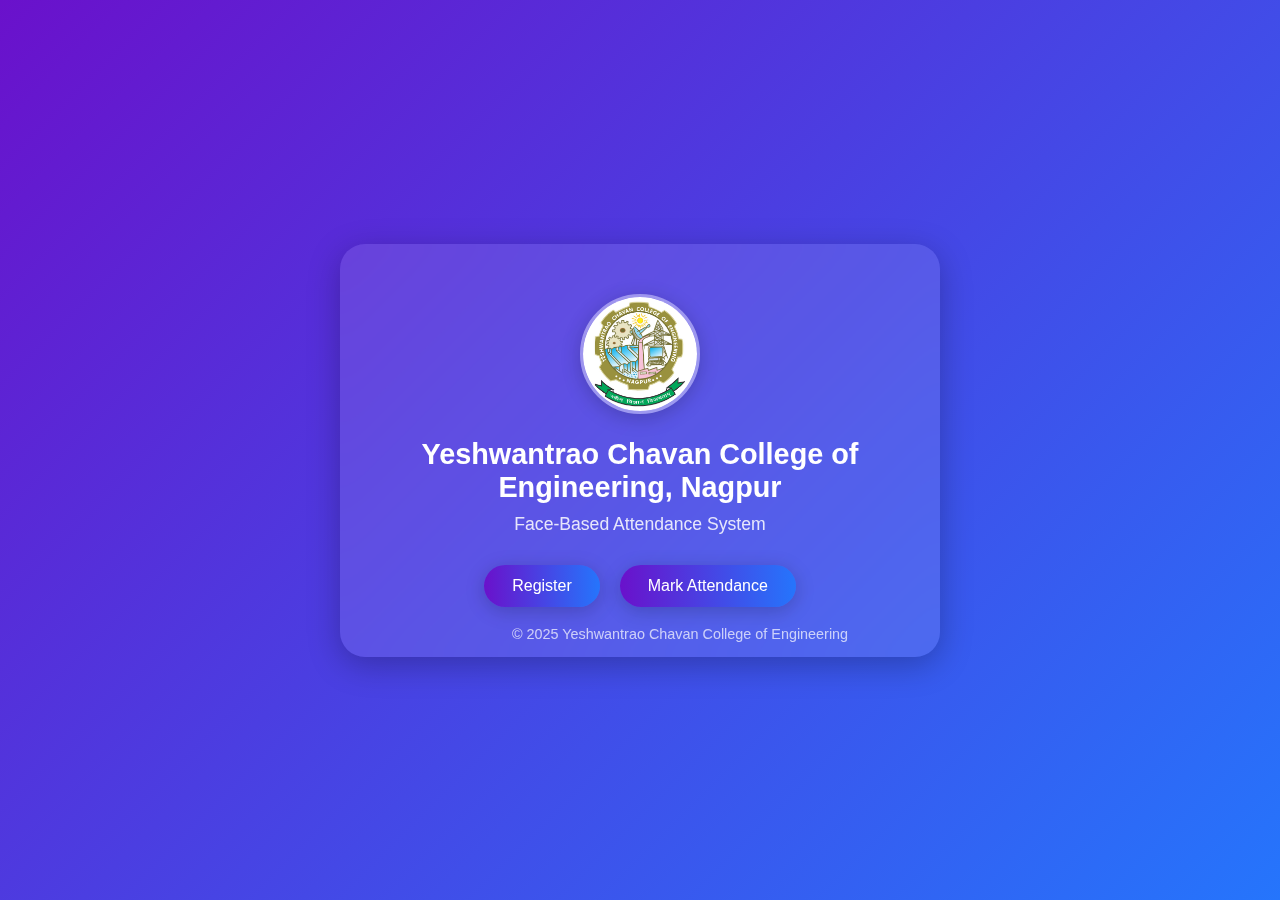
<file: attendance_project/face_recognition_system/templates/index.html>
<!DOCTYPE html>
<html lang="en">
  <head>
    <meta charset="UTF-8" />
    <meta name="viewport" content="width=device-width, initial-scale=1.0" />
    <title>Attendance System</title>
    <style>
      * {
        margin: 0;
        padding: 0;
        box-sizing: border-box;
        font-family: "Poppins", sans-serif;
      }

      body {
        height: 100vh;
        display: flex;
        align-items: center;
        justify-content: center;
        background: linear-gradient(135deg, #6a11cb, #2575fc);
        color: #fff;
        overflow: hidden;
      }

      .container {
        text-align: center;
        background: rgba(255, 255, 255, 0.1);
        backdrop-filter: blur(15px);
        -webkit-backdrop-filter: blur(15px);
        border-radius: 25px;
        padding: 50px 40px;
        width: 90%;
        max-width: 600px;
        box-shadow: 0 8px 32px rgba(0, 0, 0, 0.25);
        animation: fadeIn 1s ease-out;
      }

      .logo img {
        width: 120px;
        height: 120px;
        border-radius: 50%;
        border: 3px solid rgba(255, 255, 255, 0.4);
        box-shadow: 0 4px 20px rgba(0, 0, 0, 0.2);
        margin-bottom: 20px;
        animation: float 3s ease-in-out infinite;
      }

      h1 {
        font-size: 1.8rem;
        margin-bottom: 10px;
        animation: slideDown 1s ease-out;
      }

      p {
        font-size: 1.1rem;
        opacity: 0.85;
        margin-bottom: 30px;
      }

      .buttons {
        display: flex;
        justify-content: center;
        gap: 20px;
        flex-wrap: wrap;
      }

      .btn {
        text-decoration: none;
        color: white;
        background: linear-gradient(90deg, #6a11cb, #2575fc);
        padding: 12px 28px;
        border-radius: 30px;
        font-size: 1rem;
        font-weight: 500;
        transition: all 0.3s ease;
        box-shadow: 0 4px 20px rgba(0, 0, 0, 0.2);
      }

      .btn:hover {
        transform: scale(1.05);
        background: linear-gradient(90deg, #2575fc, #6a11cb);
        box-shadow: 0 6px 25px rgba(0, 0, 0, 0.3);
      }

      footer {
        position: absolute;
        bottom: 15px;
        width: 100%;
        text-align: center;
        font-size: 0.9rem;
        opacity: 0.7;
      }

      @keyframes fadeIn {
        from {
          opacity: 0;
          transform: translateY(30px);
        }
        to {
          opacity: 1;
          transform: translateY(0);
        }
      }

      @keyframes slideDown {
        from {
          opacity: 0;
          transform: translateY(-30px);
        }
        to {
          opacity: 1;
          transform: translateY(0);
        }
      }

      @keyframes float {
        0%, 100% {
          transform: translateY(0);
        }
        50% {
          transform: translateY(-8px);
        }
      }
    </style>
  </head>
  <body>
    <div class="container">
      <div class="logo">
       <img src="../static/logo.png" alt="Logo">

      <h1>Yeshwantrao Chavan College of Engineering, Nagpur</h1>
      <p>Face-Based Attendance System</p>

      <div class="buttons">
        <a href="/create_new" class="btn">Register</a>
        <a href="/attendance" class="btn">Mark Attendance</a>
      </div>
    </div>

    <footer>© 2025 Yeshwantrao Chavan College of Engineering</footer>
  </body>
</html>
</file>
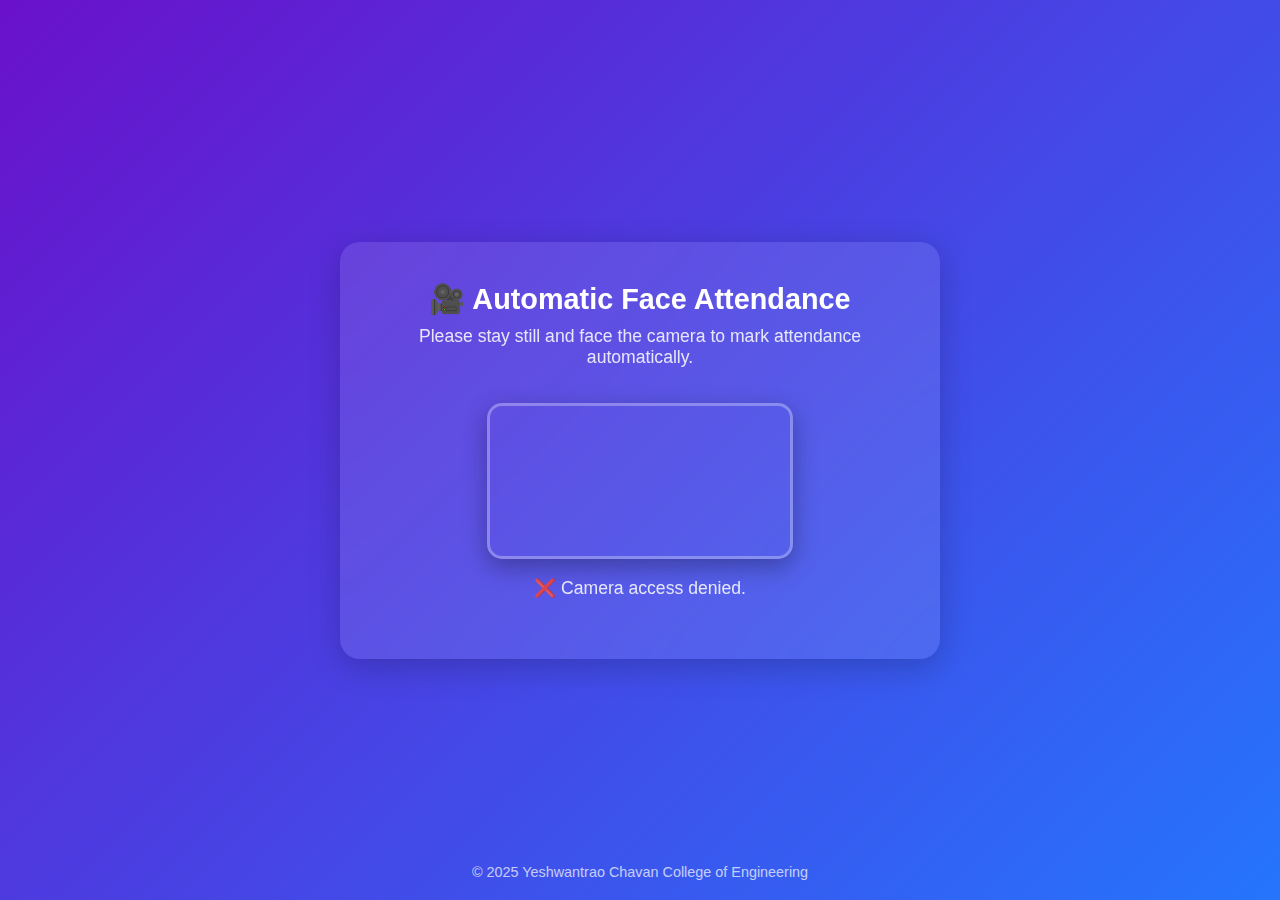
<file: attendance_project/face_recognition_system/templates/attendance.html>
<!DOCTYPE html>
<html lang="en">
<head>
  <meta charset="UTF-8" />
  <meta name="viewport" content="width=device-width, initial-scale=1.0" />
  <title>Automatic Face Attendance</title>
  <style>
    * {
      margin: 0;
      padding: 0;
      box-sizing: border-box;
      font-family: "Poppins", sans-serif;
    }

    body {
      height: 100vh;
      display: flex;
      align-items: center;
      justify-content: center;
      flex-direction: column;
      background: linear-gradient(135deg, #6a11cb, #2575fc);
      overflow: hidden;
      color: #fff;
    }

    .container {
      text-align: center;
      background: rgba(255, 255, 255, 0.1);
      backdrop-filter: blur(15px);
      -webkit-backdrop-filter: blur(15px);
      border-radius: 20px;
      padding: 40px;
      width: 90%;
      max-width: 600px;
      box-shadow: 0 8px 32px rgba(0, 0, 0, 0.2);
      animation: fadeIn 1.2s ease-out;
    }

    h1 {
      font-size: 1.8rem;
      margin-bottom: 10px;
      animation: slideDown 1s ease-out;
    }

    p {
      font-size: 1.1rem;
      opacity: 0.85;
      margin-bottom: 20px;
    }

    .video-container {
      position: relative;
      display: inline-block;
      margin-top: 15px;
    }

    video {
      width: 100%;
      max-width: 480px;
      border-radius: 15px;
      border: 3px solid rgba(255, 255, 255, 0.3);
      box-shadow: 0 8px 25px rgba(0, 0, 0, 0.3);
      animation: float 3s ease-in-out infinite;
    }

    #status {
      font-size: 1.1rem;
      margin-top: 15px;
      color: #fff;
      font-weight: 500;
      animation: fadeIn 1s ease-out;
    }

    footer {
      position: absolute;
      bottom: 20px;
      width: 100%;
      text-align: center;
      font-size: 0.9rem;
      opacity: 0.7;
    }

    @keyframes fadeIn {
      from { opacity: 0; transform: translateY(30px); }
      to { opacity: 1; transform: translateY(0); }
    }

    @keyframes slideDown {
      from { opacity: 0; transform: translateY(-30px); }
      to { opacity: 1; transform: translateY(0); }
    }

    @keyframes float {
      0%, 100% { transform: translateY(0); }
      50% { transform: translateY(-8px); }
    }
  </style>
</head>
<body>
  <div class="container">
    <h1>🎥 Automatic Face Attendance</h1>
    <p>Please stay still and face the camera to mark attendance automatically.</p>

    <div class="video-container">
      <video id="video" autoplay></video>
      <p id="status">📸 Initializing camera...</p>
    </div>
  </div>

  <footer>© 2025 Yeshwantrao Chavan College of Engineering</footer>

  <!-- <script>
    const video = document.getElementById('video');
    const statusText = document.getElementById('status');
    let captureInterval;  // store interval reference
    let streamRef;        // store camera stream reference

    // Initialize webcam
    navigator.mediaDevices.getUserMedia({ video: true })
      .then(stream => {
        video.srcObject = stream;
        streamRef = stream;  // save for later stop
        statusText.textContent = "✅ Camera active — please look straight...";
        autoCapture();
      })
      .catch(err => {
        console.error(err);
        statusText.textContent = "❌ Error accessing camera. Please check permissions.";
      });

    function autoCapture() {
      const canvas = document.createElement('canvas');
      const context = canvas.getContext('2d');

      captureInterval = setInterval(() => {
        canvas.width = video.videoWidth;
        canvas.height = video.videoHeight;
        context.drawImage(video, 0, 0, canvas.width, canvas.height);
        const imageData = canvas.toDataURL('image/jpeg');

        fetch('/attendance', {
          method: 'POST',
          headers: { 'Content-Type': 'application/json' },
          body: JSON.stringify({ image: imageData })
        })
        .then(res => res.json())
        .then(data => {
          if (data.success) {
            statusText.textContent = "✅ " + data.message;

            // Stop further captures
            clearInterval(captureInterval);

            // Stop camera
            if (streamRef) {
              streamRef.getTracks().forEach(track => track.stop());
            }

            // Redirect to home after short delay
            setTimeout(() => {
              window.location.href = "/";
            }, 2000);
          } else {
            statusText.textContent = "⚠️ " + data.message;
          }
        })
        .catch(err => {
          console.error(err);
          statusText.textContent = "❌ Network Error: " + err;
        });
      }, 3000);
    }
  </script> -->
  <script>
  const video = document.getElementById('video');
  const statusText = document.getElementById('status');

  let captureInterval = null;
  let streamRef = null;
  let attendanceLocked = false; // 🔒 prevent multiple calls

  navigator.mediaDevices.getUserMedia({ video: true })
    .then(stream => {
      video.srcObject = stream;
      streamRef = stream;
      statusText.textContent = "✅ Camera active — please look straight...";
      startAutoCapture();
    })
    .catch(err => {
      console.error(err);
      statusText.textContent = "❌ Camera access denied.";
    });

  function startAutoCapture() {
    const canvas = document.createElement('canvas');
    const context = canvas.getContext('2d');

    captureInterval = setInterval(async () => {
      if (attendanceLocked) return; // 🔒 block further calls

      canvas.width = video.videoWidth;
      canvas.height = video.videoHeight;
      context.drawImage(video, 0, 0, canvas.width, canvas.height);

      const imageData = canvas.toDataURL('image/jpeg');

      attendanceLocked = true;       // 🔒 LOCK before fetch
      clearInterval(captureInterval);

      try {
        const response = await fetch('/attendance', {
          method: 'POST',
          headers: { 'Content-Type': 'application/json' },
          body: JSON.stringify({ image: imageData })
        });

        const text = await response.text(); // ✅ SAFE
        let data;

        try {
          data = JSON.parse(text);
        } catch {
          throw new Error("Invalid server response");
        }

        if (data.success) {
          statusText.textContent = "✅ " + data.message;

          // Stop camera safely
          if (streamRef) {
            streamRef.getTracks().forEach(track => track.stop());
          }

          setTimeout(() => {
            window.location.replace("/"); // ✅ safer redirect
          }, 1500);

        } else {
          attendanceLocked = false; // unlock if not matched
          statusText.textContent = "⚠️ " + data.message;
          startAutoCapture(); // retry
        }

      } catch (err) {
        console.error("Fetch error:", err);
        statusText.textContent = "❌ Network error. Please try again.";
        attendanceLocked = false;
        startAutoCapture();
      }

    }, 3000);
  }
</script>

</body>
</html>
</file>
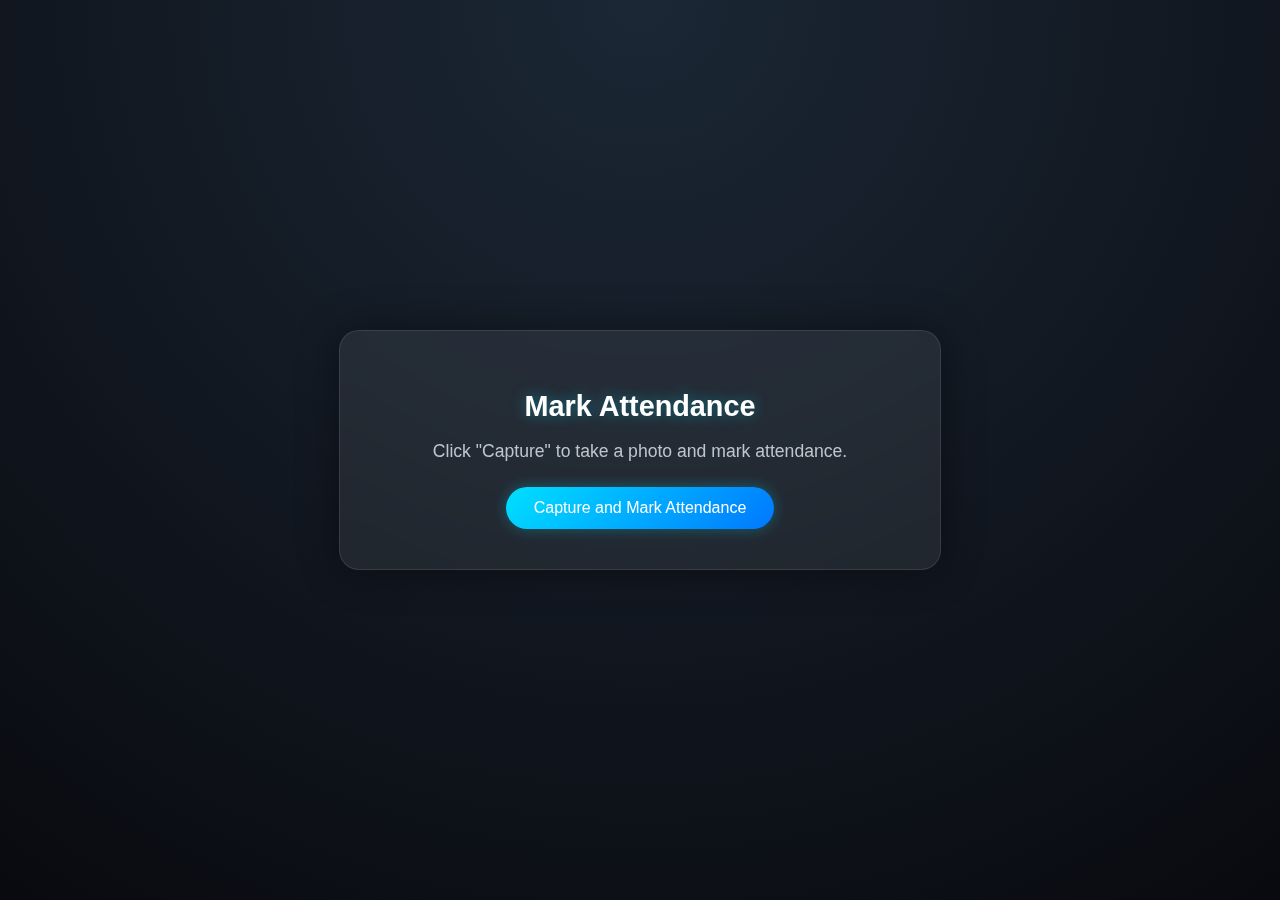
<file: attendance_project/face_recognition_system/templates/attendance_capture.html>
<!DOCTYPE html>
<html lang="en">
  <head>
    <meta charset="UTF-8" />
    <meta name="viewport" content="width=device-width, initial-scale=1.0" />
    <title>Mark Attendance</title>
    <link rel="stylesheet" href="../templates/static/css/attendance_style.css" />
  </head>
  <body>
    <div class="container">
      <h1>Mark Attendance</h1>
      <p>Click "Capture" to take a photo and mark attendance.</p>
      <form method="POST">
        <button type="submit" class="btn">Capture and Mark Attendance</button>
      </form>
    </div>
  </body>
</html>
</file>
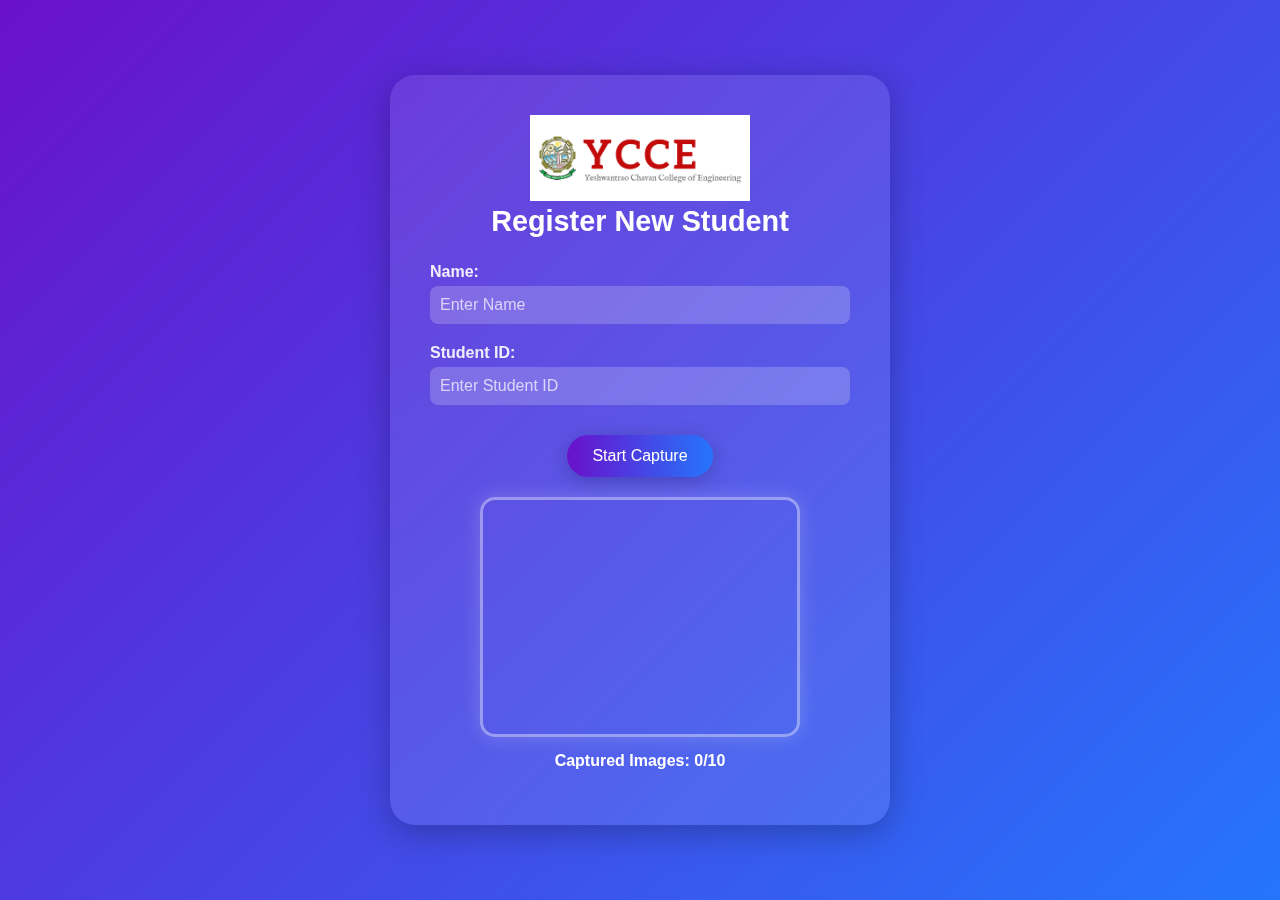
<file: attendance_project/face_recognition_system/templates/create_new.html>
<!DOCTYPE html>
<html lang="en">
  <head>
    <meta charset="UTF-8" />
    <meta name="viewport" content="width=device-width, initial-scale=1.0" />
    <title>Register New Student</title>

    <style>
      /* ====== Reset & Fonts ====== */
      * {
        margin: 0;
        padding: 0;
        box-sizing: border-box;
        font-family: "Poppins", sans-serif;
      }

      /* ====== Background ====== */
      body {
        height: 100vh;
        display: flex;
        justify-content: center;
        align-items: center;
        background: linear-gradient(135deg, #6a11cb, #2575fc);
        color: #fff;
      }

      /* ====== Container ====== */
      .register-container {
        background: rgba(255, 255, 255, 0.1);
        backdrop-filter: blur(15px);
        -webkit-backdrop-filter: blur(15px);
        border-radius: 25px;
        padding: 40px;
        width: 90%;
        max-width: 500px;
        text-align: center;
        box-shadow: 0 8px 32px rgba(0, 0, 0, 0.25);
        animation: fadeIn 1s ease-out;
      }

      /* ====== Logo ====== */
      .loginlogo {
        width: 80px;
        height: 80px;
        border-radius: 50%;
        margin-bottom: 15px;
        border: 2px solid rgba(255, 255, 255, 0.3);
        box-shadow: 0 0 20px rgba(255, 255, 255, 0.2);
        animation: float 3s ease-in-out infinite;
      }

      /* ====== Heading ====== */
      h1 {
        font-size: 1.8rem;
        margin-bottom: 25px;
        color: #fff;
        animation: slideDown 1s ease-out;
      }

      /* ====== Input Fields ====== */
      .input-group {
        text-align: left;
        margin-bottom: 20px;
      }

      label {
        display: block;
        font-weight: 600;
        margin-bottom: 5px;
        color: rgba(255, 255, 255, 0.9);
      }

      input {
        width: 100%;
        padding: 10px;
        border-radius: 8px;
        border: none;
        outline: none;
        background: rgba(255, 255, 255, 0.2);
        color: #fff;
        font-size: 1rem;
        transition: 0.3s ease;
      }

      input::placeholder {
        color: rgba(255, 255, 255, 0.7);
      }

      input:focus {
        background: rgba(255, 255, 255, 0.3);
        border: 1px solid #fff;
      }

      /* ====== Buttons ====== */
      button {
        background: linear-gradient(90deg, #6a11cb, #2575fc);
        border: none;
        color: white;
        border-radius: 30px;
        padding: 12px 25px;
        font-size: 1rem;
        font-weight: 500;
        cursor: pointer;
        transition: all 0.3s ease;
        margin-top: 10px;
        box-shadow: 0 4px 20px rgba(0, 0, 0, 0.2);
      }

      button:hover {
        transform: scale(1.05);
        background: linear-gradient(90deg, #2575fc, #6a11cb);
        box-shadow: 0 6px 25px rgba(0, 0, 0, 0.3);
      }

      /* ====== Video Section ====== */
      .video-container {
        margin-top: 20px;
        display: flex;
        justify-content: center;
      }

      video {
        border: 3px solid rgba(255, 255, 255, 0.4);
        border-radius: 15px;
        width: 320px;
        height: 240px;
        box-shadow: 0 0 20px rgba(255, 255, 255, 0.2);
      }

      /* ====== Image Count ====== */
      #image-count {
        margin-top: 15px;
        font-weight: 600;
        color: #fff;
      }

      /* ====== Status ====== */
      #status {
        margin-top: 15px;
        font-weight: 600;
        color: #00ffcc;
        text-shadow: 0 0 8px rgba(0, 255, 204, 0.5);
      }

      /* ====== Animations ====== */
      @keyframes fadeIn {
        from {
          opacity: 0;
          transform: translateY(30px);
        }
        to {
          opacity: 1;
          transform: translateY(0);
        }
      }

      @keyframes slideDown {
        from {
          opacity: 0;
          transform: translateY(-20px);
        }
        to {
          opacity: 1;
          transform: translateY(0);
        }
      }

      @keyframes float {
        0% {
          transform: translateY(0);
        }
        50% {
          transform: translateY(-8px);
        }
        100% {
          transform: translateY(0);
        }
      }
    </style>
  </head>

  <body>
    <div class="register-container">
<img src="../static/loginlogo.png" alt="Login Logo" style="width: 220px; height: 220x;">
      <h1>Register New Student</h1>

      <form id="register-form">
        <div class="input-group">
          <label for="name">Name:</label>
          <input type="text" id="name" name="name" placeholder="Enter Name" required />
        </div>

        <div class="input-group">
          <label for="student_id">Student ID:</label>
          <input
            type="text"
            id="student_id"
            name="student_id"
            placeholder="Enter Student ID"
            required
          />
        </div>

        <button type="button" id="startCapture">Start Capture</button>
      </form>

      <div class="video-container">
        <video id="video" autoplay></video>
      </div>

      <button id="capture" style="display: none">📸 Capture Photo</button>

      <p id="image-count">Captured Images: <span>0</span>/10</p>
      <div id="status"></div>
    </div>

    <script>
      const video = document.getElementById("video");
      const captureButton = document.getElementById("capture");
      const imageCount = document.querySelector("#image-count span");
      const statusDiv = document.getElementById("status");
      let imgCount = 0;

      document.getElementById("startCapture").addEventListener("click", function () {
        const name = document.getElementById("name").value;
        const student_id = document.getElementById("student_id").value;

        if (!name || !student_id) {
          statusDiv.innerHTML = "⚠️ Please fill out all fields first.";
          return;
        }

        if (navigator.mediaDevices && navigator.mediaDevices.getUserMedia) {
          navigator.mediaDevices.getUserMedia({ video: true }).then(function (stream) {
            video.srcObject = stream;
            video.play();
            captureButton.style.display = "inline-block";
            statusDiv.innerHTML = "🎥 Camera ready. Capture images now.";
          });
        }
      });

      captureButton.addEventListener("click", function () {
        if (imgCount < 10) {
          const canvas = document.createElement("canvas");
          canvas.width = video.videoWidth;
          canvas.height = video.videoHeight;
          canvas.getContext("2d").drawImage(video, 0, 0);

          canvas.toBlob(function (blob) {
            const formData = new FormData();
            formData.append("name", document.getElementById("name").value);
            formData.append("student_id", document.getElementById("student_id").value);
            formData.append("image", blob);

            fetch("/save_image", {
              method: "POST",
              body: formData,
            })
              .then((response) => response.json())
              .then((data) => {
                if (data.success) {
                  imgCount++;
                  imageCount.textContent = imgCount;
                  statusDiv.innerHTML = `✅ Captured ${imgCount}/10 images`;

                  if (imgCount >= 10) {
                    statusDiv.innerHTML =
                      "🎉 Captured 10 images. Registration complete!";
                    captureButton.disabled = true;
                    setTimeout(() => {
                      window.location.href = "/";
                    }, 2500);
                  }
                } else {
                  statusDiv.innerHTML =
                    "⚠️ Error capturing image. Please try again.";
                }
              });
          });
        }
      });
    </script>
  </body>
</html>
</file>
<file: attendance_project/face_recognition_system/templates/static/css/attendance_style.css>
/* ======= GLOBAL STYLE FOR ATTENDANCE PAGES ======= */

body {
  margin: 0;
  padding: 0;
  font-family: "Poppins", sans-serif;
  background: radial-gradient(circle at top, #1b2735, #090a0f);
  color: #fff;
  height: 100vh;
  display: flex;
  align-items: center;
  justify-content: center;
}

/* === CONTAINER === */
.container {
  background: rgba(255, 255, 255, 0.07);
  border: 1px solid rgba(255, 255, 255, 0.1);
  border-radius: 20px;
  padding: 40px 50px;
  text-align: center;
  width: 90%;
  max-width: 500px;
  box-shadow: 0 0 40px rgba(0, 0, 0, 0.4);
  backdrop-filter: blur(15px);
   -webkit-backdrop-filter: blur(15px); /* for Safari / older Chrome */
  animation: fadeIn 0.8s ease;
}

/* === HEADINGS === */
h1 {
  margin-bottom: 15px;
  font-size: 1.8rem;
  text-shadow: 0 0 15px rgba(0, 224, 255, 0.4);
}

p {
  font-size: 1.1rem;
  color: #bfc5cc;
  margin-bottom: 25px;
}

/* === STATUS COLORS === */
h1.success {
  color: #00ffb7;
  text-shadow: 0 0 20px rgba(0, 255, 183, 0.4);
}

h1.error {
  color: #ff7070;
  text-shadow: 0 0 20px rgba(255, 112, 112, 0.4);
}

/* === BUTTONS === */
.btn {
  display: inline-block;
  background: linear-gradient(135deg, #00e0ff, #0078ff);
  color: white;
  padding: 12px 28px;
  border: none;
  border-radius: 30px;
  text-decoration: none;
  font-size: 1rem;
  font-weight: 500;
  cursor: pointer;
  transition: all 0.3s ease;
  box-shadow: 0 0 15px rgba(0, 224, 255, 0.3);
}

.btn:hover {
  transform: scale(1.05);
  background: linear-gradient(135deg, #00c3ff, #005eff);
  box-shadow: 0 0 25px rgba(0, 224, 255, 0.6);
}

.btn.secondary {
  background: linear-gradient(135deg, #ff7070, #ff2e63);
  box-shadow: 0 0 15px rgba(255, 112, 112, 0.4);
}

.btn.secondary:hover {
  background: linear-gradient(135deg, #ff5050, #ff1e4a);
  box-shadow: 0 0 25px rgba(255, 112, 112, 0.7);
}

/* === DETAILS BOX === */
.details {
  background: rgba(255, 255, 255, 0.05);
  border-radius: 12px;
  padding: 20px;
  margin-bottom: 20px;
  box-shadow: inset 0 0 10px rgba(0, 255, 255, 0.15);
}

/* === ANIMATIONS === */
@keyframes fadeIn {
  from {
    opacity: 0;
    transform: translateY(-10px);
  }
  to {
    opacity: 1;
    transform: translateY(0);
  }
}
</file>
